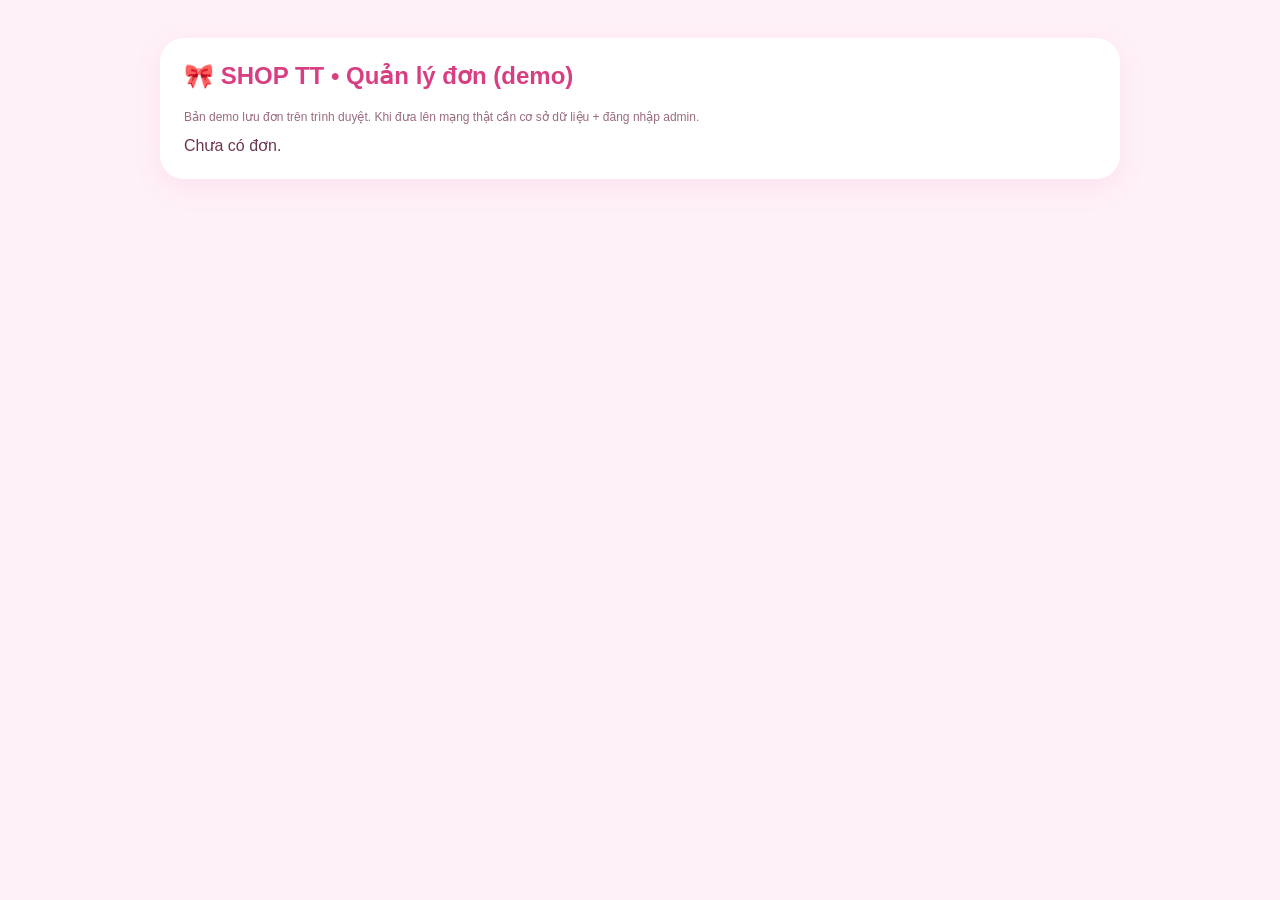
<file: admin.html>
<!doctype html><html lang="vi"><head><meta charset="utf-8"><meta name="viewport" content="width=device-width,initial-scale=1"><title>SHOP TT • Quản lý đơn</title><link rel="stylesheet" href="style.css"></head><body><main><section class="card"><h2>🎀 SHOP TT • Quản lý đơn (demo)</h2><p class="small">Bản demo lưu đơn trên trình duyệt. Khi đưa lên mạng thật cần cơ sở dữ liệu + đăng nhập admin.</p><div id="list"></div></section></main><script>
const fmt=n=>new Intl.NumberFormat("vi-VN").format(n);
function load(){const a=JSON.parse(localStorage.getItem("shoptt_orders")||"[]");document.getElementById("list").innerHTML=a.length?a.map((o,i)=>`<div class="status"><b>${o.id}</b> — ${o.status}<br>ID: ${o.tiktokId} • ${o.package} • ${fmt(o.price)}đ<br><button onclick="done(${i})">Đánh dấu đã xử lý</button></div>`).join(""):"Chưa có đơn."}
function done(i){const a=JSON.parse(localStorage.getItem("shoptt_orders")||"[]");a[i].status="Đã xử lý";localStorage.setItem("shoptt_orders",JSON.stringify(a));load()}load();
</script></body></html>
</file>
<file: style.css>
*{box-sizing:border-box}
body{margin:0;font-family:Arial,sans-serif;background:#fff1f8;color:#6e3552}
header{position:sticky;top:0;z-index:3;background:#ff91c6;color:#fff;display:flex;justify-content:space-between;align-items:center;padding:16px 6%;box-shadow:0 4px 18px #d8589222}
.brand{font-size:25px}
nav a{color:#fff;text-decoration:none;margin-left:18px;font-weight:700}
main{max-width:1000px;margin:auto;padding:20px}
.hero{display:flex;justify-content:space-between;align-items:center;background:linear-gradient(135deg,#ff9dce,#ffd8eb);border-radius:28px;padding:30px;margin-bottom:18px;overflow:hidden}
.pill{display:inline-block;background:#fff;color:#d63e80;border-radius:99px;padding:8px 13px;font-size:12px;font-weight:800}
.hero h1{font-size:42px;margin:12px 0;color:#c92e70}
.hero h1 span{color:#f05a9b}
.cat{font-size:80px;text-align:center;line-height:.8;min-width:150px}
.card{background:#fff;border-radius:24px;padding:24px;margin:18px 0;box-shadow:0 8px 30px #d8589218}
.card h2{color:#d83f82;margin-top:0}
.packages{display:grid;grid-template-columns:repeat(5,1fr);gap:10px;margin-bottom:20px}
.package{border:2px solid #ffd0e5;border-radius:18px;background:#fff8fc;padding:18px 8px;text-align:center;cursor:pointer}
.package.active{border-color:#f15b9c;background:#ffe6f2;transform:translateY(-2px)}
.package b{display:block;color:#d43c7d;font-size:17px;margin-top:7px}
label{display:block;font-weight:700;margin:10px 0 6px}
input{width:100%;padding:14px;border:2px solid #ffd0e5;border-radius:14px;outline:none;font-size:16px}
button{width:100%;padding:15px;margin-top:14px;border:0;border-radius:15px;background:#f25b9d;color:#fff;font-size:16px;font-weight:800;cursor:pointer}
.small{font-size:12px;color:#9a6b80}
.hidden{display:none}
.ordergrid{display:grid;grid-template-columns:1fr 330px;gap:25px}
.amount{font-size:21px;color:#df3e82}
.bank{background:#fff1f7;border-radius:16px;padding:16px;line-height:1.8}
.qrwrap{display:flex;flex-direction:column;align-items:center;gap:8px;text-align:center}
.qrwrap img{width:280px;height:280px;object-fit:contain;border:5px solid #ffd0e5;border-radius:18px}
.status{margin-top:15px;padding:14px;border-radius:14px;background:#fff1f7}
footer{text-align:center;padding:25px;color:#9a5c78}

/* Zalo nổi + popup */
.zalo-fab{position:fixed;right:18px;bottom:92px;z-index:9999;width:auto;min-width:72px;padding:10px 15px;margin:0;border-radius:999px;background:#ff5aa5;box-shadow:0 8px 25px rgba(216,63,130,.28);display:flex;align-items:center;justify-content:center;gap:7px;animation:zaloFloat 2.8s ease-in-out infinite}
.zalo-icon{width:29px;height:29px;border-radius:50%;background:#fff;color:#168cff;display:inline-flex;align-items:center;justify-content:center;font-weight:900;font-size:18px}
.zalo-text{font-size:15px}
.zalo-overlay{position:fixed;inset:0;z-index:30;background:rgba(90,35,62,.48);display:flex;align-items:center;justify-content:center;padding:18px;backdrop-filter:blur(4px)}
.zalo-overlay.hidden{display:none}
.zalo-modal{position:relative;width:min(420px,100%);background:#fff;border-radius:28px;padding:28px 24px 24px;text-align:center;box-shadow:0 20px 70px rgba(110,53,82,.28);animation:zaloPop .2s ease-out}
.zalo-close{position:absolute;right:12px;top:10px;width:38px;height:38px;padding:0;margin:0;border-radius:50%;background:#ffe6f2;color:#d43c7d;font-size:28px;line-height:1}
.zalo-badge{display:inline-block;background:#eaf4ff;color:#168cff;font-weight:900;font-size:12px;padding:6px 11px;border-radius:999px}
.zalo-modal h2{margin:12px 0 5px;color:#d83f82}
.zalo-modal p{margin:0 0 15px;color:#9a6b80;font-size:14px}
.zalo-qr{display:block;width:min(330px,90vw);height:auto;max-height:65vh;object-fit:contain;margin:0 auto;border-radius:18px}
.zalo-name{margin-top:12px;font-size:20px;font-weight:800;color:#d43c7d}
.zalo-hint{margin-top:5px;color:#9a6b80;font-size:13px}
.zalo-lock{overflow:hidden}
@keyframes zaloPop{from{opacity:0;transform:scale(.94) translateY(8px)}to{opacity:1;transform:scale(1) translateY(0)}}
@keyframes zaloFloat{0%,100%{transform:translateY(0)}50%{transform:translateY(-4px)}}

@media(max-width:760px){
  .packages{grid-template-columns:repeat(2,1fr)}
  .hero h1{font-size:32px}
  .cat{font-size:60px;min-width:90px}
  .ordergrid{grid-template-columns:1fr}
  .qrwrap img{width:240px;height:240px}
  .zalo-fab{right:14px;bottom:14px}
  .zalo-modal{padding:25px 16px 18px}
}
</file>
